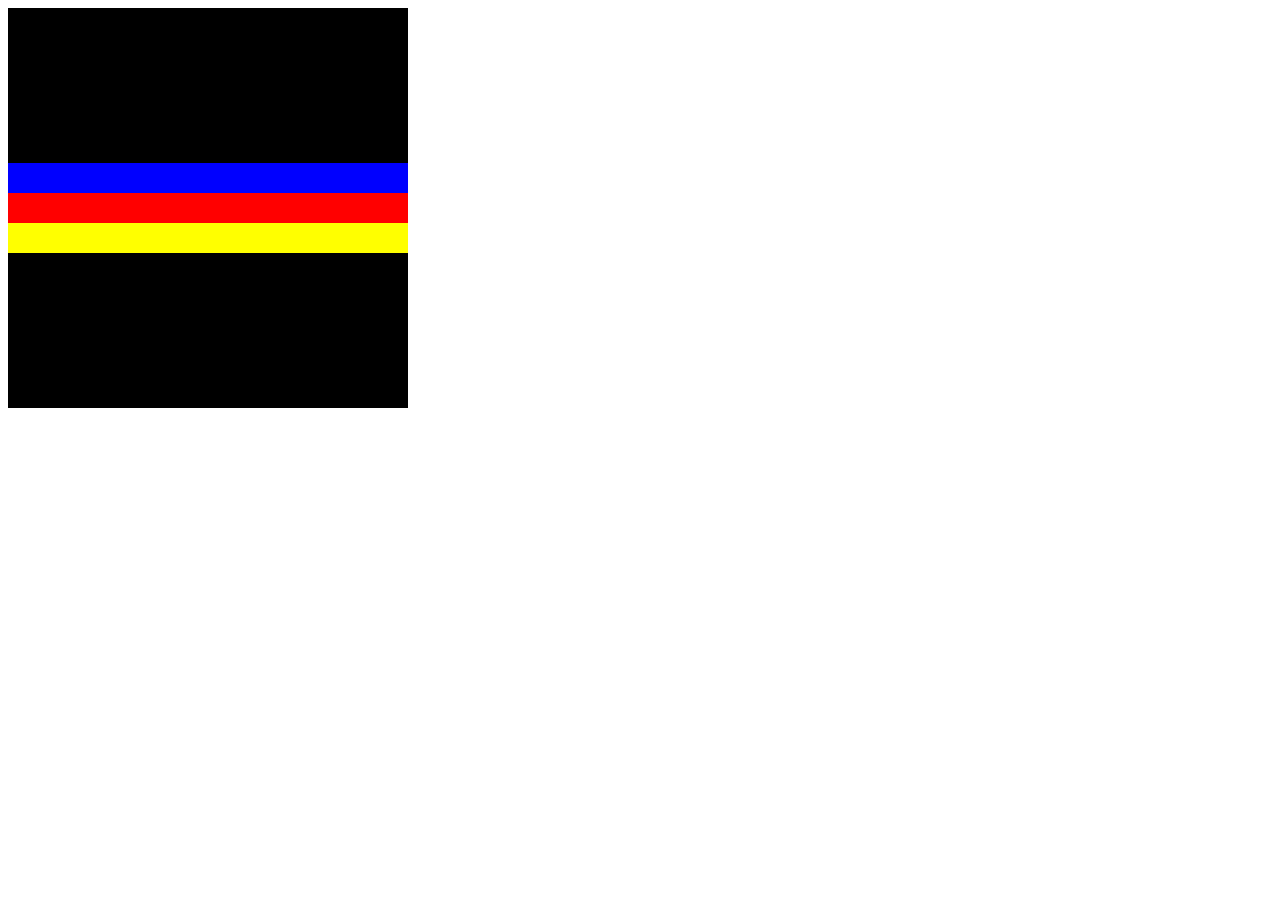
<file: counter/index.html>
<!DOCTYPE html>
<html lang="en">
<head>
    <meta charset="UTF-8">
    <meta name="viewport" content="width=device-width, initial-scale=1.0">
    <title>Document</title>
    <link rel="stylesheet" href="style.css">
    <script src="script.js" defer></script>
</head>
<body>
    <div class="container">
        <div style="background-color: blue;"></div>
        <div style="background-color: red;"></div>
        <div style="background-color:yellow;"></div>
    </div>    
</body>
</html>
</file>
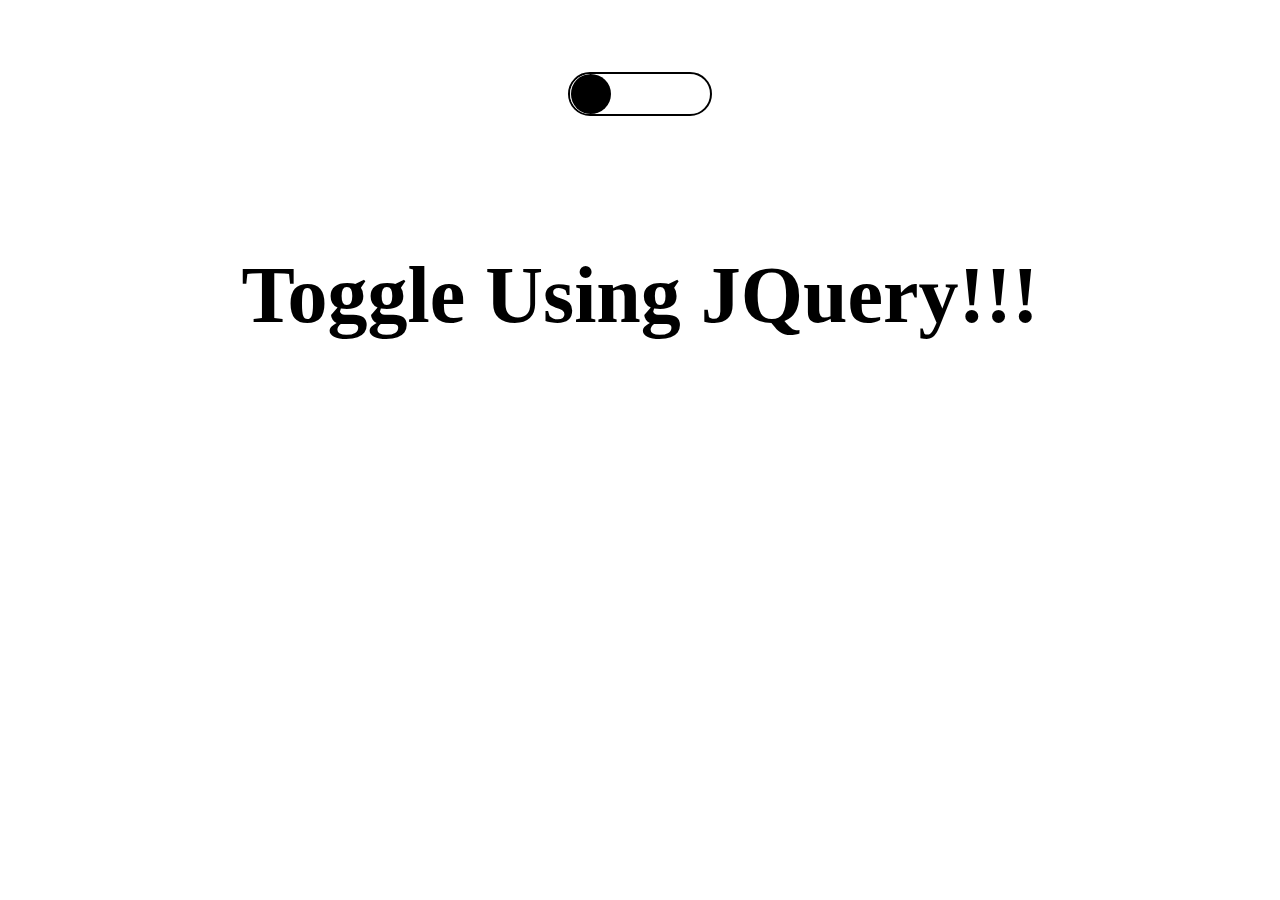
<file: Toggle/index.html>
<!DOCTYPE html>
<html lang="en">
<head>
    <meta charset="UTF-8">
    <meta name="viewport" content="width=device-width, initial-scale=1.0">
    <title>Document</title>
    <link rel="stylesheet" href="style.css">
    <script src="https://code.jquery.com/jquery-3.5.1.js" integrity="sha256-QWo7LDvxbWT2tbbQ97B53yJnYU3WhH/C8ycbRAkjPDc=" crossorigin="anonymous" defer></script>
    <script src="script.js" defer></script>
</head>
<body>
    <div class="toggle-bar">
        <div class="toggle-ball">

        </div>
    </div>
    <div>
        <p>
            <h1 class="heading">Toggle Using JQuery!!!</h1>
        </p>
    </div>
</body>
</html>
</file>
<file: counter/style.css>
.container{
    background-color: black;
    display: flex;
    height:400px;
    width: 400px;
    flex-direction: column;
    align-items: flex-start;
    justify-content: center;
}
.container>div{
    height:30px;
    width:400px;
}
</file>
<file: Toggle/style.css>
body{
    display: flex;
    flex-direction: column;
    align-items: center;
}
body>div{
    margin-bottom: 5em;
}
.toggle-bar{
    margin-top: 4em;
    height: 40px;
    width: 140px;
    border: 2px solid black;
    border-radius: 2em;
}
.toggle-ball{
    height:40px;
    width: 40px;
    background-color: black;
    border-radius: 50%;
    border-left: 0.5px solid whitesmoke;
}
.heading{
    font-size: 80px;
}
.toggleBall{
    position: relative;
    background-color:whitesmoke;
    left: 6.2em;
}
.toggleBar{
    border: 2px solid whitesmoke;
}
.toggleHeading{
    color:whitesmoke;
}
.toggleBody{
    background-color: black;
}
</file>
